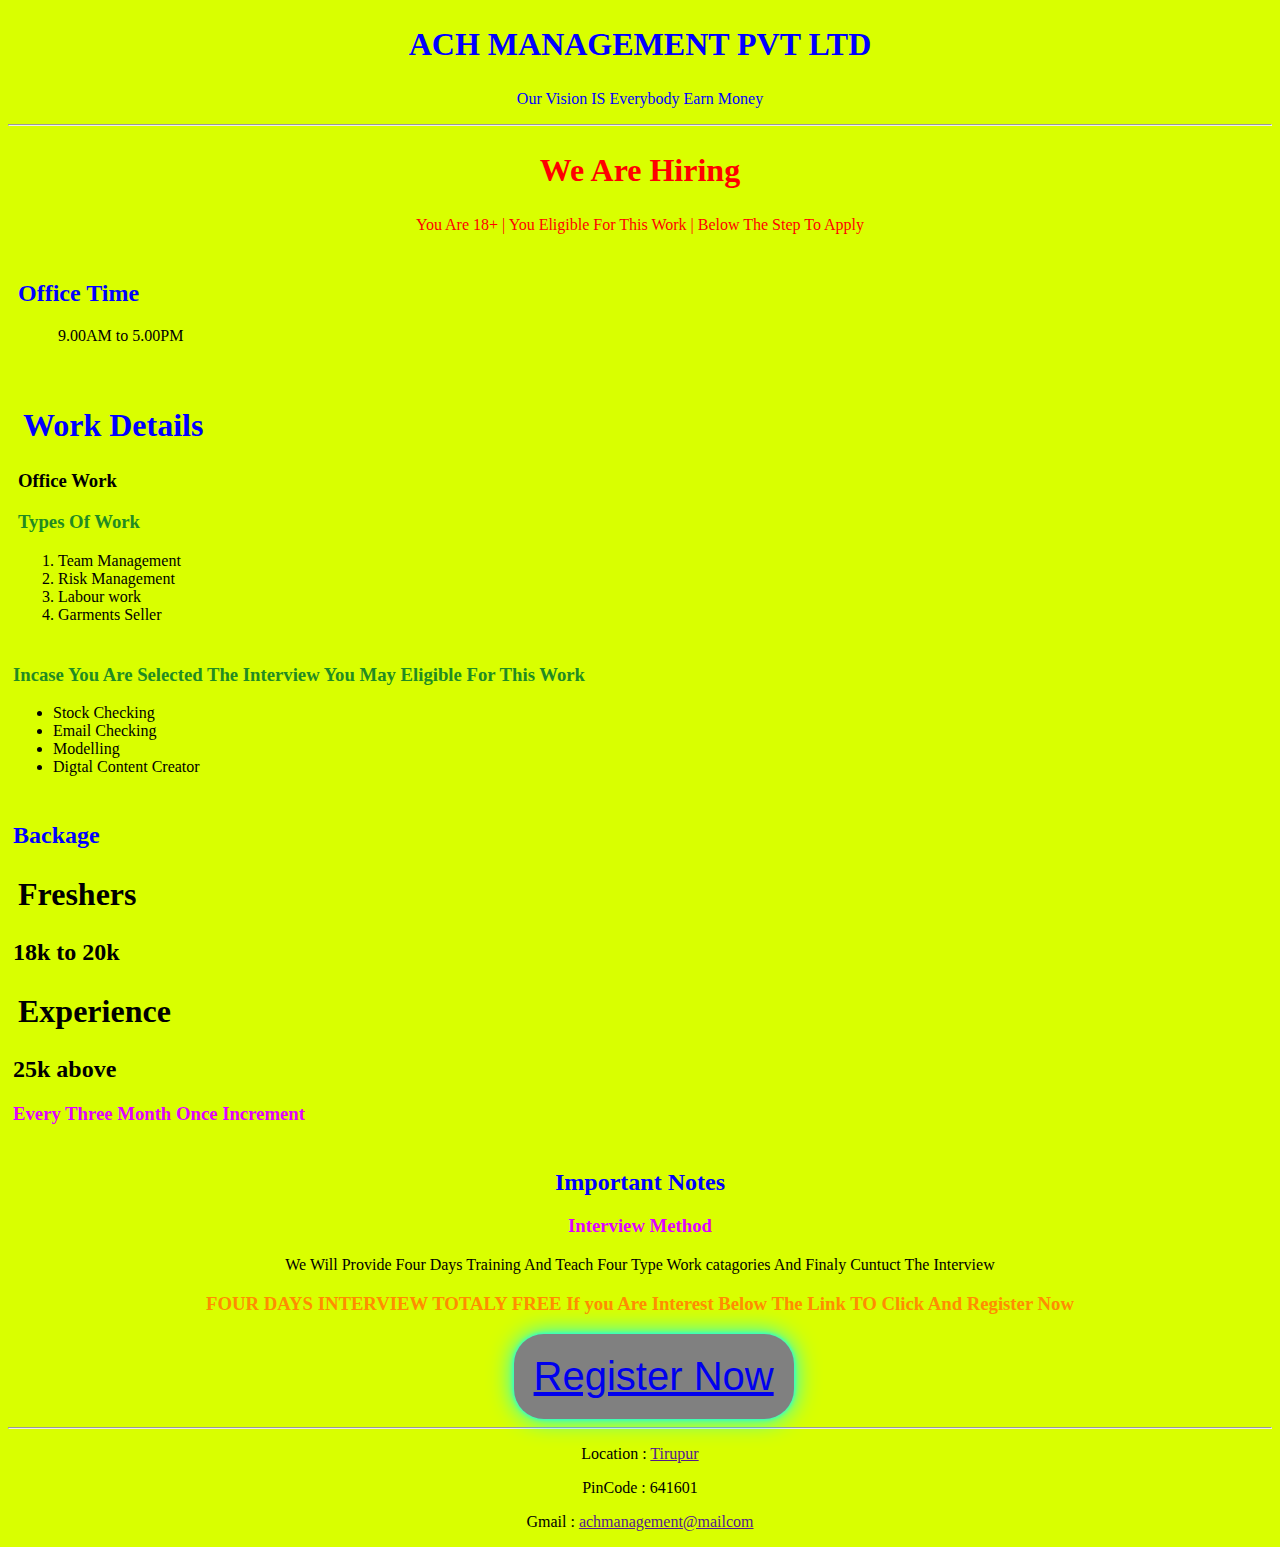
<file: index.html>
<!DOCTYPE html>
<html lang="en">
<head>
    <meta charset="UTF-8">
    <meta name="viewport" content="width=device-width, initial-scale=1.0">
    <title>ACH</title>
    <link rel="stylesheet" href="style.css">
</head>

<body>

    <header class="titlebar">
        <h1>ACH MANAGEMENT PVT LTD</h1>
        <p>Our Vision IS Everybody Earn Money</p>
        <hr>
    </header>

    <div class="first">
        <h1>We Are Hiring </h1>
        <p>You Are 18+ | You Eligible For This Work | Below The Step To Apply </p>
    </div>

    <div class="time">
        <H2 style="color: blue;">Office Time</H2>
        <p><ul>9.00AM  to 5.00PM</ul></p>
    </div>

    <div class="work">
        <div class="catagories">
            <h1 style="color: blue;">Work Details</h1>
            <h3>Office Work</h3>
            <h3 style="color:forestgreen">Types Of Work</h3>
            <ol>
                <li>Team Management</li>
                <li>Risk Management</li>
                <li>Labour work</li>
                <li>Garments Seller</li>
            </ol>
        </div>
        <div class="Additional">
            <h3 style="color: forestgreen">Incase You Are Selected The Interview You May Eligible For This Work </h3>
            <ul>
                <li>Stock Checking</li>
                <li>Email Checking</li>
                <li>Modelling</li>
                <li>Digtal Content Creator</li>
            </ul>
            
        </div>
    </div>

    <div class="salary">
        <h2 style="color: blue;">Backage</h2>
        <h1>Freshers</h1>
        <h2>18k to 20k</h2>
        <h1>Experience</h1>
        <h2>25k above</h2>
        <h3 style="color: rgb(225, 0, 255);">Every Three Month Once Increment</h3>
    </div>

    <div class="Notes">
        <h2 style="color: blue;">Important Notes</h2>
        <h3 style="color: rgb(225, 0, 255);">Interview Method</h3>
        <p>We Will Provide Four Days Training And Teach Four Type Work catagories And Finaly Cuntuct The Interview</p>
        <h3 style="color:darkorange;">FOUR DAYS INTERVIEW TOTALY FREE If you Are Interest Below The Link TO Click And Register Now</h3>
    </div>

    <!--<div class="popup-overlay"></div>

        <div class="popup-box">
            <H2 style="color: blue;">Rigistration Form</H2>
            <form>
                <table>
                    <tr>
                        <td>Name:</td>
                        <td><input type="text"></td>
                    </tr>
                    <tr>
                        <td>Age:</td>
                        <td><input type="number"></td>
                    </tr>
                    <tr>
                        <td>Gender:</td>
                        <td>
                            <input type="radio">Male
                            <input type="radio">Female
                        </td>
                    </tr>
                    <tr>
                        <td>Email</td>
                        <td><input type="email"></td>
                    </tr>
                    <tr>
                        <td>Date Of Birth</td>
                        <td><input type="date"></td>
                    </tr>
                    <tr>
                        <td>Qualification</td>
                        <td><input type="search"></td>
                    </tr>
        
                    <tr>
                        <td>Passed Out:</td>
                        <td>
                            <select>
                                <option>2020</option>
                                <option>2021</option>
                                <option>2022</option>
                                <option>2023</option>
                                <option>2024</option>
                            </select>
                        </td>
                    </tr>
                    <tr>
                        <td>Upload your Resume</td>
                        <td><input type="file"></td>
                    </tr>
                    <tr>
                        <td><input type="reset"></td>
                        <td class="submit-btn"><input type="submit"></td>
                    </tr>
                </table>
            </form>

        
        </div>-->

    <button class="add-button" ><a href="https://docs.google.com/forms/d/e/1FAIpQLScy2LTr0aBv7PE1k7Rjia7hZfXT5Z1PdD4N0gmawpFSqfeYaw/viewform?usp=pp_url">Register Now</a></button>

    <!--<button class="add-button" id="add-popup-button">Register Now</button>-->

    <hr>

    <footer class="locate">
        <p>Location : <a href="">Tirupur</a></p>
        <p>PinCode : 641601</p>
        <p>Gmail : <a href="">achmanagement@mailcom</a></p>
    </footer>

</body>
</html>
</file>
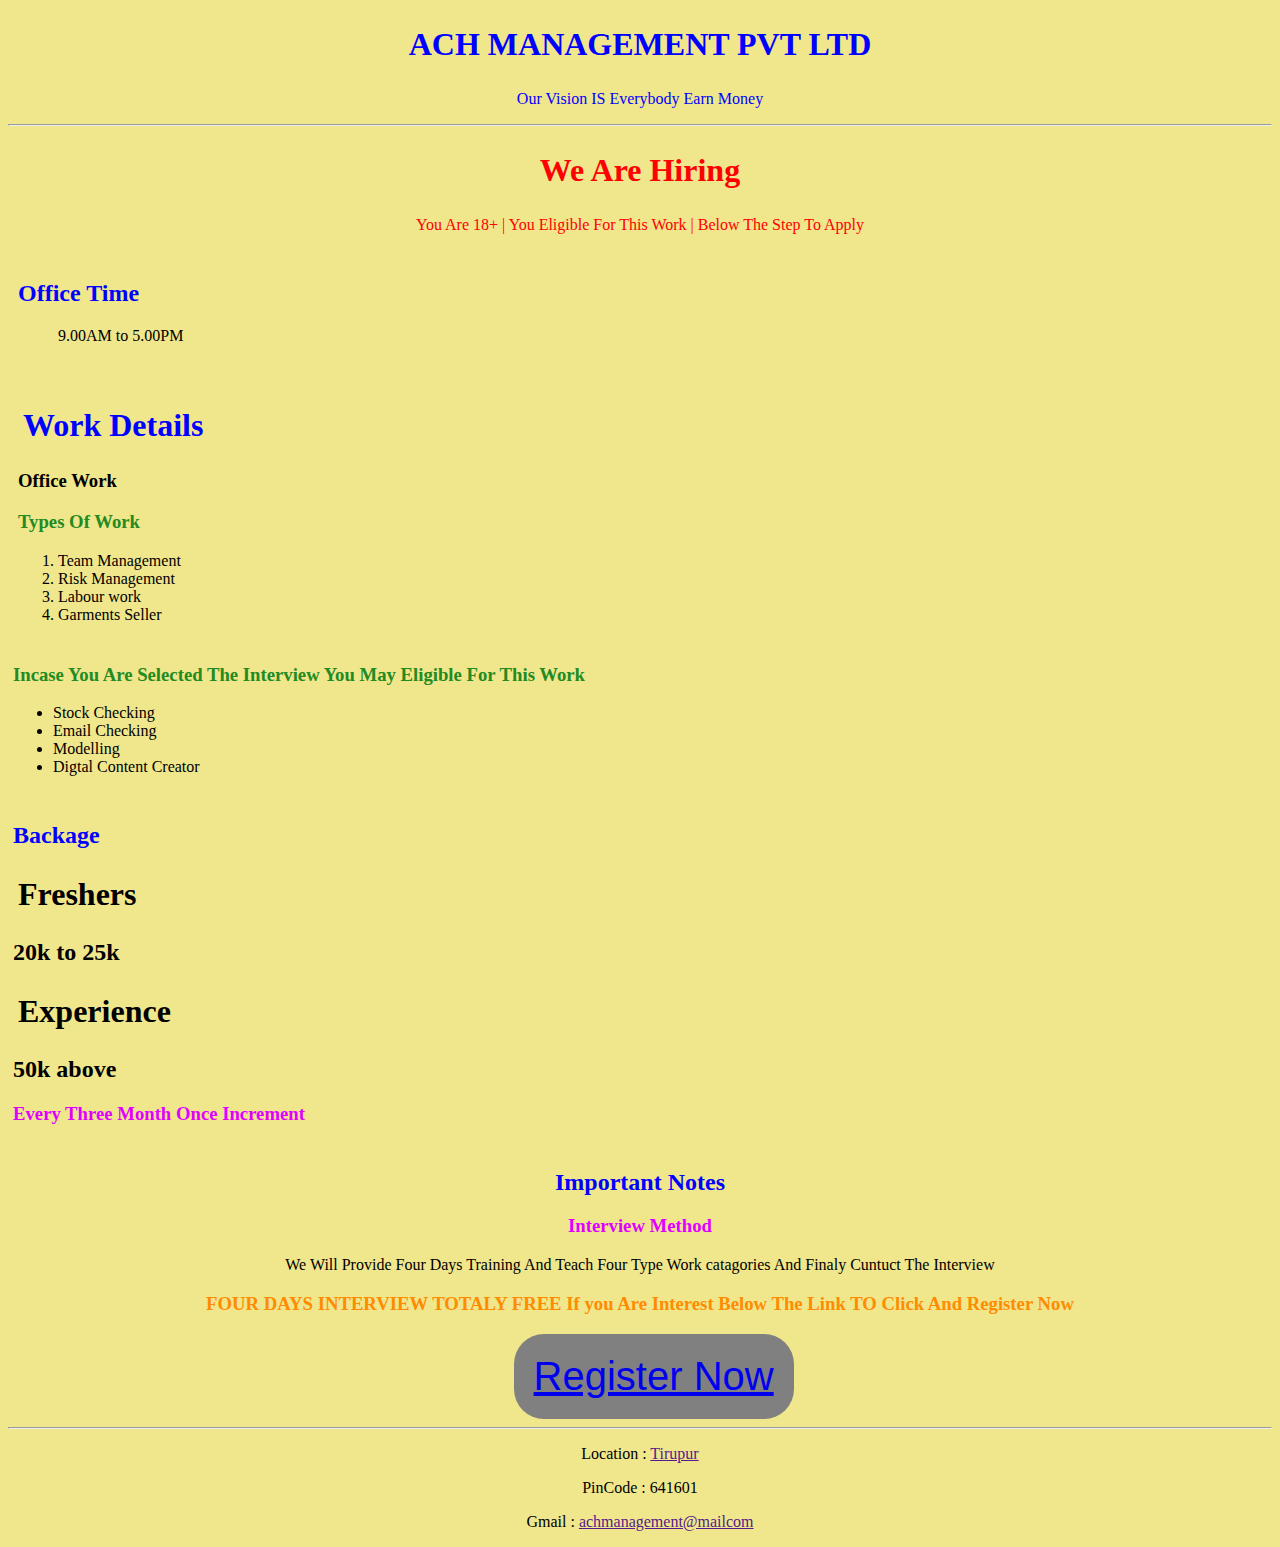
<file: new.html>
<!DOCTYPE html>
<html lang="en">
<head>
    <meta charset="UTF-8">
    <meta name="viewport" content="width=device-width, initial-scale=1.0">
    <title>ACH</title>
    <link rel="stylesheet" href="new.css">
</head>

<body>

    <header class="titlebar">
        <h1>ACH MANAGEMENT PVT LTD</h1>
        <p>Our Vision IS Everybody Earn Money</p>
        <hr>
    </header>

    <div class="first">
        <h1>We Are Hiring </h1>
        <p>You Are 18+ | You Eligible For This Work | Below The Step To Apply </p>
    </div>

    <div class="time">
        <H2 style="color: blue;">Office Time</H2>
        <p><ul>9.00AM  to 5.00PM</ul></p>
    </div>

    <div class="work">
        <div class="catagories">
            <h1 style="color: blue;">Work Details</h1>
            <h3>Office Work</h3>
            <h3 style="color:forestgreen">Types Of Work</h3>
            <ol>
                <li>Team Management</li>
                <li>Risk Management</li>
                <li>Labour work</li>
                <li>Garments Seller</li>
            </ol>
        </div>
        <div class="Additional">
            <h3 style="color: forestgreen">Incase You Are Selected The Interview You May Eligible For This Work </h3>
            <ul>
                <li>Stock Checking</li>
                <li>Email Checking</li>
                <li>Modelling</li>
                <li>Digtal Content Creator</li>
            </ul>
            
        </div>
    </div>

    <div class="salary">
        <h2 style="color: blue;">Backage</h2>
        <h1>Freshers</h1>
        <h2>20k to 25k</h2>
        <h1>Experience</h1>
        <h2>50k above</h2>
        <h3 style="color: rgb(225, 0, 255);">Every Three Month Once Increment</h3>
    </div>

    <div class="Notes">
        <h2 style="color: blue;">Important Notes</h2>
        <h3 style="color: rgb(225, 0, 255);">Interview Method</h3>
        <p>We Will Provide Four Days Training And Teach Four Type Work catagories And Finaly Cuntuct The Interview</p>
        <h3 style="color:darkorange;">FOUR DAYS INTERVIEW TOTALY FREE If you Are Interest Below The Link TO Click And Register Now</h3>
    </div>

    <!--<div class="popup-overlay"></div>

        <div class="popup-box">
            <H2 style="color: blue;">Rigistration Form</H2>
            <form>
                <table>
                    <tr>
                        <td>Name:</td>
                        <td><input type="text"></td>
                    </tr>
                    <tr>
                        <td>Age:</td>
                        <td><input type="number"></td>
                    </tr>
                    <tr>
                        <td>Gender:</td>
                        <td>
                            <input type="radio">Male
                            <input type="radio">Female
                        </td>
                    </tr>
                    <tr>
                        <td>Email</td>
                        <td><input type="email"></td>
                    </tr>
                    <tr>
                        <td>Date Of Birth</td>
                        <td><input type="date"></td>
                    </tr>
                    <tr>
                        <td>Qualification</td>
                        <td><input type="search"></td>
                    </tr>
        
                    <tr>
                        <td>Passed Out:</td>
                        <td>
                            <select>
                                <option>2020</option>
                                <option>2021</option>
                                <option>2022</option>
                                <option>2023</option>
                                <option>2024</option>
                            </select>
                        </td>
                    </tr>
                    <tr>
                        <td>Upload your Resume</td>
                        <td><input type="file"></td>
                    </tr>
                    <tr>
                        <td><input type="reset"></td>
                        <td class="submit-btn"><input type="submit"></td>
                    </tr>
                </table>
            </form>

        
        </div>-->

    <button class="add-button" ><a href="https://docs.google.com/forms/d/e/1FAIpQLScy2LTr0aBv7PE1k7Rjia7hZfXT5Z1PdD4N0gmawpFSqfeYaw/viewform?usp=pp_url">Register Now</a></button>

    <!--<button class="add-button" id="add-popup-button">Register Now</button>-->

    <hr>

    <footer class="locate">
        <p>Location : <a href="">Tirupur</a></p>
        <p>PinCode : 641601</p>
        <p>Gmail : <a href="">achmanagement@mailcom</a></p>
    </footer>

</body>
</html>
</file>
<file: style.css>
body{
   
    background-color: rgb(217, 255, 0);;
}

.titlebar{
    text-align: center;
    color: blue;
}


.first{
    text-align: center;
    color: red;
}

.time,h1{
    padding: 5px;
}

.time{
    padding: 10px;
}

.work{
    padding: 5px;
    text-decoration: aqua;
}

.catagories{
    padding: 5px;
}


.salary{
    padding: 5px;
}

.Notes{
    text-align: center;
}

.submit-btn{
    padding: 15px;
}

.locate{
    text-align: center;
}

.add-button{
    background-color: grey;
    color: white;
    border-radius: 30px;
    position: relative;
    left: 40%;
    top: 0px;
    cursor: pointer;
    border: none;
    padding: 20px;
    font-size: 40px;
    border: none;
    z-index: 2;
    box-shadow:0 0 5px cyan,
    0 0 25px cyan;
}

.add-button:hover {
    box-shadow:0 0 5px cyan,
    0 0 25px cyan,0 0 50px cyan,
    0 0 100px cyan,0 0 200px cyan;
}

/**.popup-overlay{
    height: 250%;
    width: 100%;
    background-color: black;
    position: absolute;
    top: 0;
    left: 0;
    opacity: 0.8;
    display: none;
}

.popup-box{
    height: 45%;
    width: 35%;
    background-color: rgb(102, 255, 0);
    padding: 40px;
    z-index: 2;
    left: 30%;
    right: 30px;
    bottom: 40%;
    top: 30%;
    position: absolute;
    border-radius: 20px;
    display: none;
}**/
</file>
<file: new.css>
body{
   
    background-color: khaki;
}

.titlebar{
    text-align: center;
    color: blue;
}


.first{
    text-align: center;
    color: red;
}

.time,h1{
    padding: 5px;
}

.time{
    padding: 10px;
}

.work{
    padding: 5px;
    text-decoration: aqua;
}

.catagories{
    padding: 5px;
}


.salary{
    padding: 5px;
}

.Notes{
    text-align: center;
}

.submit-btn{
    padding: 15px;
}

.locate{
    text-align: center;
}

.add-button{
    background-color: grey;
    color: white;
    border-radius: 30px;
    position: relative;
    left: 40%;
    top: 0px;
    cursor: pointer;
    border: none;
    padding: 20px;
    font-size: 40px;
    border: none;
    z-index: 2;
}

/**.popup-overlay{
    height: 250%;
    width: 100%;
    background-color: black;
    position: absolute;
    top: 0;
    left: 0;
    opacity: 0.8;
    display: none;
}

.popup-box{
    height: 45%;
    width: 35%;
    background-color: rgb(102, 255, 0);
    padding: 40px;
    z-index: 2;
    left: 30%;
    right: 30px;
    bottom: 40%;
    top: 30%;
    position: absolute;
    border-radius: 20px;
    display: none;
}**/
</file>
